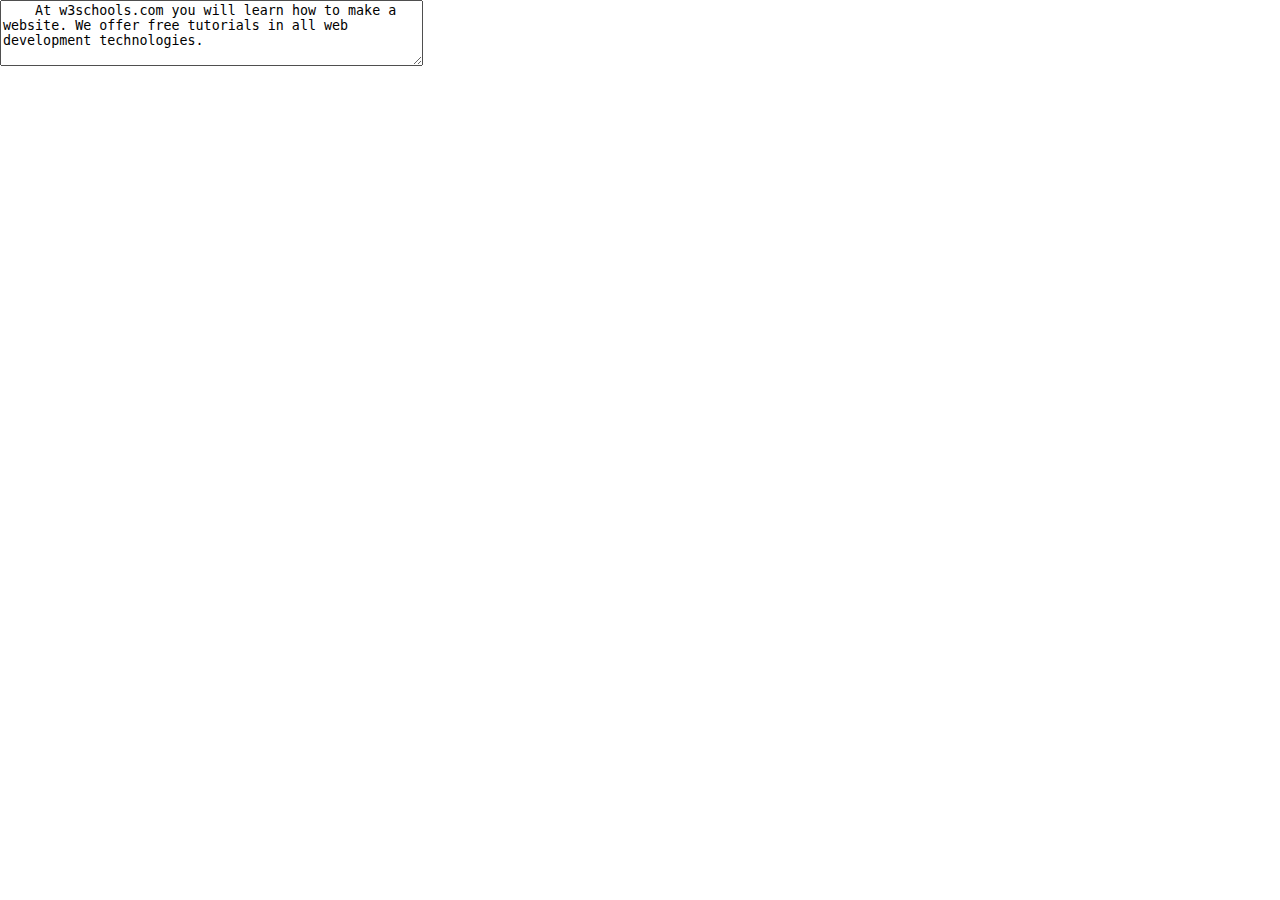
<file: todo.html>
<!DOCTYPE html>
<html>
<head>
    <link rel="stylesheet" href="timer.css">
    <link href="https://fonts.googleapis.com/css?family=Chakra+Petch|Orbitron" rel="stylesheet">
</head>
<body>
    <textarea id="titlebar" rows="4" cols="50">
    At w3schools.com you will learn how to make a website. We offer free tutorials in all web development technologies. 
    </textarea>
    
    <script>

    </script>
</file>
<file: timer.css>
html, body{
    margin: 0;
    padding: 0;
    height:100%;
    border:none;
}

#header {
    color: lightblue;
    height: 100px;
    position: relative;
    top: 0;
    margin: 0 auto;
}

#wrapper {
    text-align: center;
    position: absolute;
    top: 0;
    height: 100%;
    width: 100%;
}



#timer {
    color: darkblue;
    height: 100px;
    position: relative; 
    background: dodgerblue;
    float: left;
    width: 750px;
    font-family: orbitron;
    font-size: 60pt;
}

#lefttriangle{
    position: relative;
    float: left;
    border-bottom: 100px solid dodgerblue;
    border-left: 100px solid transparent;
}
#righttriangle{
    position: relative;
    float: left;
    border-top: 100px solid dodgerblue;
    border-right: 100px solid transparent;
}

#timerwrapper{
    margin: 5px auto;
    width: fit-content;
    height:100px;
    position: relative;
}

#alarmwrapper{
    margin: 5px auto;
    width: fit-content;
    height:100px;
    position: relative;
}

#lefttriangle2{
    position: relative;
    float: left;
    border-top: 100px solid red;
    border-left: 100px solid transparent;
}

#righttriangle2{
    position: relative;
    float: left;
    border-bottom: 100px solid red;
    border-right: 100px solid transparent;
}

#createAlarm{
    position: relative;
    height: 100px;
    background: red;
    float:left;
    width:500px;
}

#alarmMenu{
    display:none;

}

#intervalSelectie{
    color:darkred;
    height:100px;
    background-color: red;
    margin: auto;
    position: relative;
    float: left;
    width: 600px;

}

#soundSelect{
    color:yellow;
    height: 100px;
    background-color: #25b925;
    position: relative;
    float: left;
    width: 550px;
}

#test{
    position: relative;
    top: 0;
}

#soundUpload{
    color:brown;
    height: 100px;
    background-color: orange;
    float: left;
    width:500px;
    position: relative;
}

#uploadedSoundPlayer{
    display: none;
}

#alarmButton{
    position: relative;
    top: 15px;
    background: red;
    border: none;
    color: darkred;
    font-size: 40pt;
    cursor: pointer;
    font-family: orbitron;

}

#lefttriangle3 {
    position: relative;
    float: left;
    border-bottom: 100px solid #ffe300;
    border-left: 100px solid transparent;
}

#righttriangle3 {
    position: relative;
    float: left;
    border-top: 100px solid #ffe300;
    border-right: 100px solid transparent;
}

#intervalwrapper {margin: 5px auto;width: fit-content;height:100px;position: relative;}

#soundwrapper {
    margin: 5px auto;
    width: fit-content;
    height:100px;
    position: relative;
}

#uploadwrapper {
    margin: 5px auto;
    width: fit-content;
    height:100px;
    position: relative;

}

#lefttriangle4 {
    position: relative;
    float: left;
    border-bottom: 100px solid #25b925;
    border-left: 100px solid transparent;
}

#righttriangle4 {
    position: relative;
    float: left;
    border-top: 100px solid #25b925;
    border-right: 100px solid transparent;
}

#righttriangle5 {
    position: relative;
    float: left;
    border-bottom: 100px solid orange;
    border-right: 100px solid transparent;
}

#lefttriangle5 {
    position: relative;
    float: left;
    border-top: 100px solid orange;
    border-left: 100px solid transparent;
}

.come-in-right{
  transform: translateX(100%);
  animation: come-in 0.8s ease forwards;
}
.come-in:nth-child(odd) {
  animation-duration: 0.6s; /* So they look staggered */
}

@keyframes come-in {
  to { transform: translateX(0); }
}

.come-in-left{
  transform: translateX(-200%);
  animation: come-in 0.8s ease forwards;
}

.slide-out-left{
    transform: translateX(0);
    animation: slide-out 0.8s ease forwards;
}

.slide-out-right{
    transform: translateX(0);
    animation: slide-out-right 0.8s ease forwards;
}

@keyframes slide-out {
    to { transform: translateX(-200%); }
}

@keyframes slide-out-right {
    to { transform: translateX(250%); }
}

#interval-text{
    font-size: 25pt;
    font-family:orbitron;
}
#setalarm{
    color:brown;
    height: 100px;
    float: left;
    width:300px;
    position: relative;
    background: #ffe300;
}

#setalarmwrapper {
    margin: 5px auto;
    width: fit-content;
    height:100px;
    position: relative;
}

input#intervalTijdSec {
    background: darkred;
    width: 27px;
    height: 19px;
    font-family: orbitron;
    border: 1px solid darkred;
    color: red;
    text-align: center;
    border-top-right-radius: 9px;
    border-bottom-left-radius: 9px;
}

input[type=number]::-webkit-inner-spin-button {
  -webkit-appearance:none;
  background-color:red;
}

input#intervalTijdUur {
    background: darkred;
    width: 27px;
    height: 19px;
    font-family: orbitron;
    border: 1px solid darkred;
    color: red;
    text-align: center;
    border-top-right-radius: 9px;
    border-bottom-left-radius: 9px;
}

input#intervalTijdMin {
    background: darkred;
    width: 27px;
    height: 19px;
    font-family: orbitron;
    border: 1px solid darkred;
    color: red;
    text-align: center;
    border-top-right-radius: 9px;
    border-bottom-left-radius: 9px;
}

button#intervalSelect {
    border: none;
    background: red;
    color: darkred;
    font-family: orbitron;
    margin-top: 3px;
    font-size: 15pt;
    cursor: pointer;
}

.grid-container {
    display: grid;
    grid-template-columns: auto auto;
}

.grid-item{

}

.radio-container {

    position: relative;
    padding-left: 35px;
    margin-bottom: 12px;
    cursor: pointer;
    font-size: 22px;
    -webkit-user-select: none;
    -moz-user-select: none;
    -ms-user-select: none;
    user-select: none;
}

.radio-container input{
    position: absolute;
    opacity: 0;
    cursor: pointer;
}

.checkmark {
    position: absolute;
    top:10px;
    left:0px;
    height: 15px;
    width: 15px;
    background-color: #038b03;
    border-top-left-radius: 5px;
    border-bottom-right-radius: 5px;
}

.checkmark-orange{
   position: absolute;
   top:10px;
   left:0px;
   height: 15px;
   width: 15px;
   background-color: #ffe300;
   border-top-right-radius: 5px;
   border-bottom-left-radius: 5px;
}


.radio-container:hover input ~ .checkmark {
    background-color: darkgreen;
}

.radio-container:hover input ~ .checkmark-orange {
    background-color: #ffcd47;
}

/* Create the indicator (the dot/circle - hidden when not checked) */
.checkmark:after {
  content: "";
  position: absolute;
  display: none;
}

.checkmark-orange:after {
  content: "";
  position: absolute;
  display: none;
}

/* Show the indicator (dot/circle) when checked */
.radio-container input:checked ~ .checkmark:after {
  display: block;
}

.radio-container input:checked ~ .checkmark-orange:after {
  display: block;
}

/* Style the indicator (dot/circle) */
.radio-container .checkmark:after {
    top: 0px;
    left: 3px;
    width: 4px;
    height: 11px;
    border: solid #25b925;
    background: #038b03;
    border-top-left-radius: 5px;
    border-bottom-right-radius: 5px;
}

.radio-container .checkmark-orange:after {
    top: 0px;
    left: 3px;
    width: 4px;
    height: 11px;
    border: solid orange;
    background: #ffe300;
    border-top-right-radius: 5px;
    border-bottom-left-radius: 5px;
}

#select-time-row1, #select-time-row2, #select-time-row3{
    position: relative;
    float: right;
    visibility: hidden;
    font-family: orbitron;
    font-size: 11pt;
    color: green;
    margin-top: 7px;
}

#select-time-custom{
    position: relative;
    float: right;
    visibility: hidden;
    font-family: orbitron;
    font-size: 11pt;
    color: brown;
    margin-top: 7px;
}

.green-interval-boxes {
    background-color: #038b03;
    border: none;
    border-bottom-right-radius: 9px;
    border-top-left-radius: 9px;
    text-align: center;
    color: #25b925;
    font-family: orbitron;
    width: 27px;
    height: 19px;
    border: 1px solid #038b03;
}

.orange-interval-boxes{
   background-color: #ffe300;
   border: none;
   border-bottom-left-radius: 9px;
   border-top-right-radius: 9px;
   text-align: center;
   color: brown;
   font-family: orbitron;
   width: 27px;
   height: 19px;
   border: 1px solid #ffe300;
}

.green-button-style,.select-selected{
    background-color: #038b03;
    border: solid #038b03;
    font-family: orbitron;
    color: #25b925;
    border-bottom-right-radius: 7px;
    border-top-left-radius: 7px;
    padding: 1px;
    padding-left: 2px;
    padding-right: 7px;
    font-size: 11pt;
    font-weight: bold;
    top: 4px;
    position: relative;
    cursor: pointer;
}

.orange-button-style, .select-selected-orange{
 background-color: #ffe300;
 border: solid #ffe300;
 font-family: orbitron;
 color: brown;
 border-bottom-left-radius: 7px;
 border-top-right-radius: 7px;
 padding: 1px;
 padding-left: 2px;
 padding-right: 7px;
 font-size: 11pt;
 font-weight: bold;
 top: 4px;
 position: relative;
 cursor: pointer;
}

.custom-select{
    display:inline-block;
    position: relative;
    font-family: Arial;
}

.custom-select-orange{
    display:inline-block;
    position: relative;
    font-family: Arial;
}


#set-alarm-button {
    background-color: #ffe300;
    border: none;
    color: #ff713e;
    font-family: orbitron;
    font-size: 30pt;
    top: 20px;
    position: relative;
    cursor:pointer;
}

.custom-select select {
  display: none; /*hide original SELECT element:*/
}

.custom-select-orange select{
    display:none;
}

.select-selected-orange:after {
  position: absolute;
  content: "";
  top: 14px;
  right: 10px;
  width: 0;
  height: 0;
}


/*style the arrow inside the select element:*/
.select-selected:after {
  position: absolute;
  content: "";
  top: 14px;
  right: 10px;
  width: 0;
  height: 0;
}

/*style the items (options), including the selected item:*/
.select-items div,.select-selected {

    cursor: pointer;
    user-select: none;
}

.select-items-orange div,.select-selected-orange {

    cursor: pointer;
    user-select: none;
}

.select-selected{
    width:86px;
}

.select-selected-orange{
    width:86px;
}

/*style items (options):*/
.select-items {
    width:99.8px;
    background-color: #038b03;
    color: #25b925;
    font-size: 11pt;
    font-family: orbitron;
    font-weight: bold;
    position: absolute;
    top: 100%;
    left: 0;
    right: 0;
    z-index: 99;
    border-top-right-radius: 7px;
    border-bottom-left-radius: 7px;

}

/*style items (options):*/
.select-items-orange{
    width:99.8px;
    background-color: #ffe300;
    color: brown;
    font-size: 11pt;
    font-family: orbitron;
    font-weight: bold;
    position: absolute;
    top: 100%;
    left: 0;
    right: 0;
    z-index: 99;
    border-top-left-radius: 7px;
    border-bottom-right-radius: 7px;

}

/*hide the items when the select box is closed:*/
.select-hide {
  display: none;
}

.select-items div:hover, .same-as-selected {
    background-color: darkgreen;
    color:#038b03;
    border-top-right-radius: 7px;
    border-bottom-left-radius: 7px;
}

.select-items-orange div:hover, .same-as-selected-orange {
    background-color: brown;
    color:#ffe300;
    border-top-left-radius: 7px;
    border-bottom-right-radius: 7px;
}

#row-1, #row-2, #row-3{
    margin-top: 1.5px;
    margin-bottom: 1.5px;
}

.custom-file-upload {
    display: inline-block;
    cursor: pointer;
}

input[type="file"] {
    display: none;
}

#display-filename {
    font-family: orbitron;
    /* margin-top: 5px; */
    position: relative;
    top: 4px;
}
</file>
